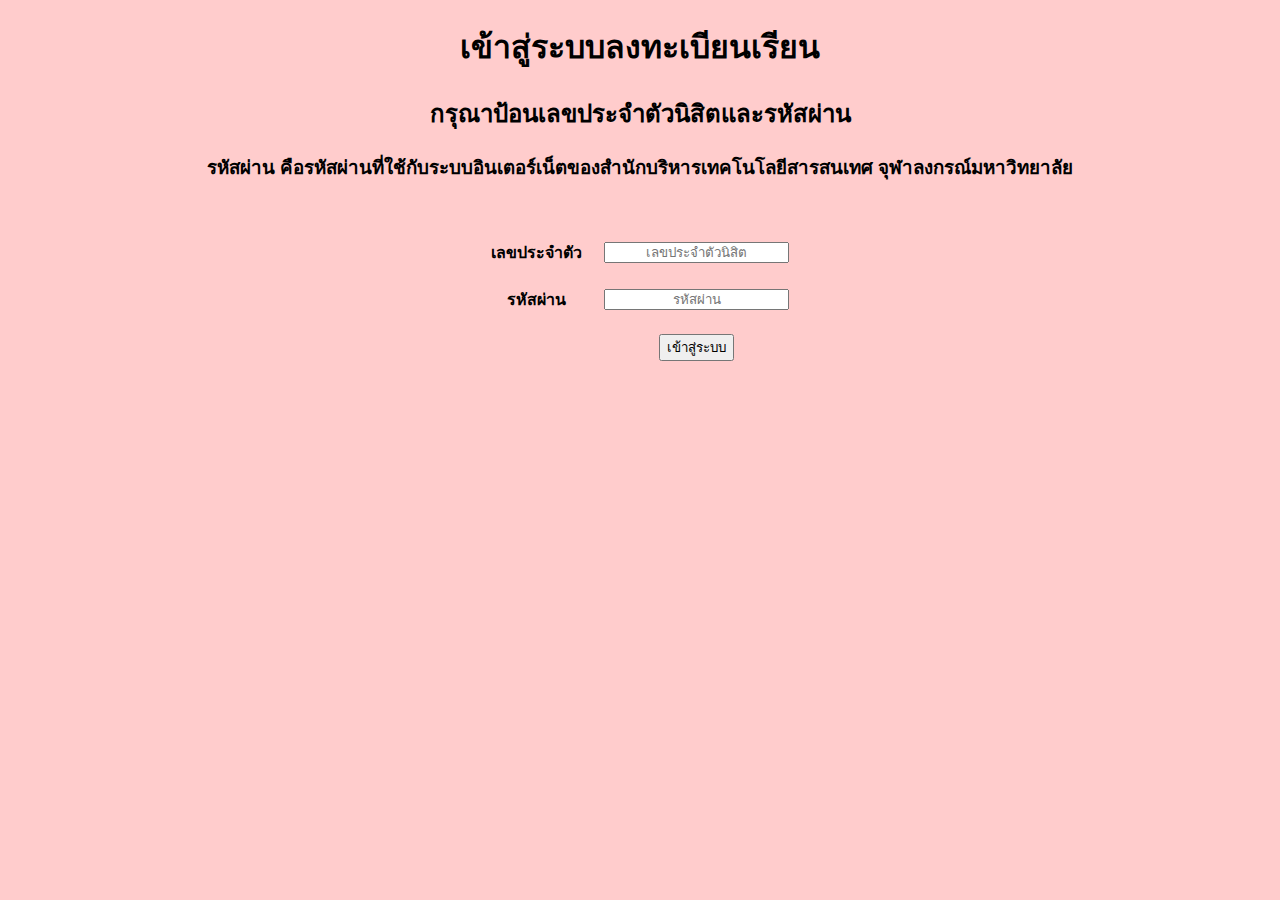
<file: index.html>
<!DOCTYPE html>
<html lang="th">
    <head>
        <meta charset="utf-8">
        <meta name="viewport" content="width=device-width, initial-scale=1.0">
        <title>เข้าสู่ระบบลงทะเบียนเรียน</title>
        <style>
            body {background-color: #ffcccc;}
            body, input {text-align: center;}
            table {
                margin-left: auto;
                margin-right: auto;
                margin-bottom: 10px;
                border-spacing: 20px;
            }
            td {font-weight: bold;}
            #result {color: red;}
            @media only screen and (max-width: 600px) {
                h1 {font-size: 25px;}
                h2 {font-size: 20px;}
                h3 {font-size: 15px;}
                table {border-spacing: 0;}
            }
        </style>
        <script src="js/jquery-3.6.0.min.js"></script>
        <script>
            $(function() {
                $("#login").submit(function(e) {
                    e.preventDefault();
                    const id = $("#id").val().trim();
                    const password = $("#password").val();
                    $.post("db_action/login.php", {id: id, password: password}, function(data) {
                        if (data == "1") {
                            window.location.replace("registration_code.php");
                        } else if (data == "2") {
                            window.location.replace("admin_view.php");
                        } else {
                            $("#result").html("เลขประจำตัวหรือรหัสผ่านไม่ถูกต้อง");
                        }
                    });
                });
            });
        </script>
    </head>
    <body>
        <h1>เข้าสู่ระบบลงทะเบียนเรียน</h1>
        <h2>กรุณาป้อนเลขประจำตัวนิสิตและรหัสผ่าน</h2>
        <h3>รหัสผ่าน คือรหัสผ่านที่ใช้กับระบบอินเตอร์เน็ตของสำนักบริหารเทคโนโลยีสารสนเทศ จุฬาลงกรณ์มหาวิทยาลัย</h3>
        <div id="result">&nbsp</div>
        <form id="login">
            <table>
                <tr>
                    <td>เลขประจำตัว</td>
                    <td><input type="text" id="id" placeholder="เลขประจำตัวนิสิต"></td>
                </tr>
                <tr>
                    <td>รหัสผ่าน</td>
                    <td><input type="password" id="password" placeholder="รหัสผ่าน"></td>
                </tr>
                <tr>
                    <td></td>
                    <td><input type="submit" value="เข้าสู่ระบบ"></td>
                </tr>
            </table>
        </form>
    </body>
</html>
</file>
